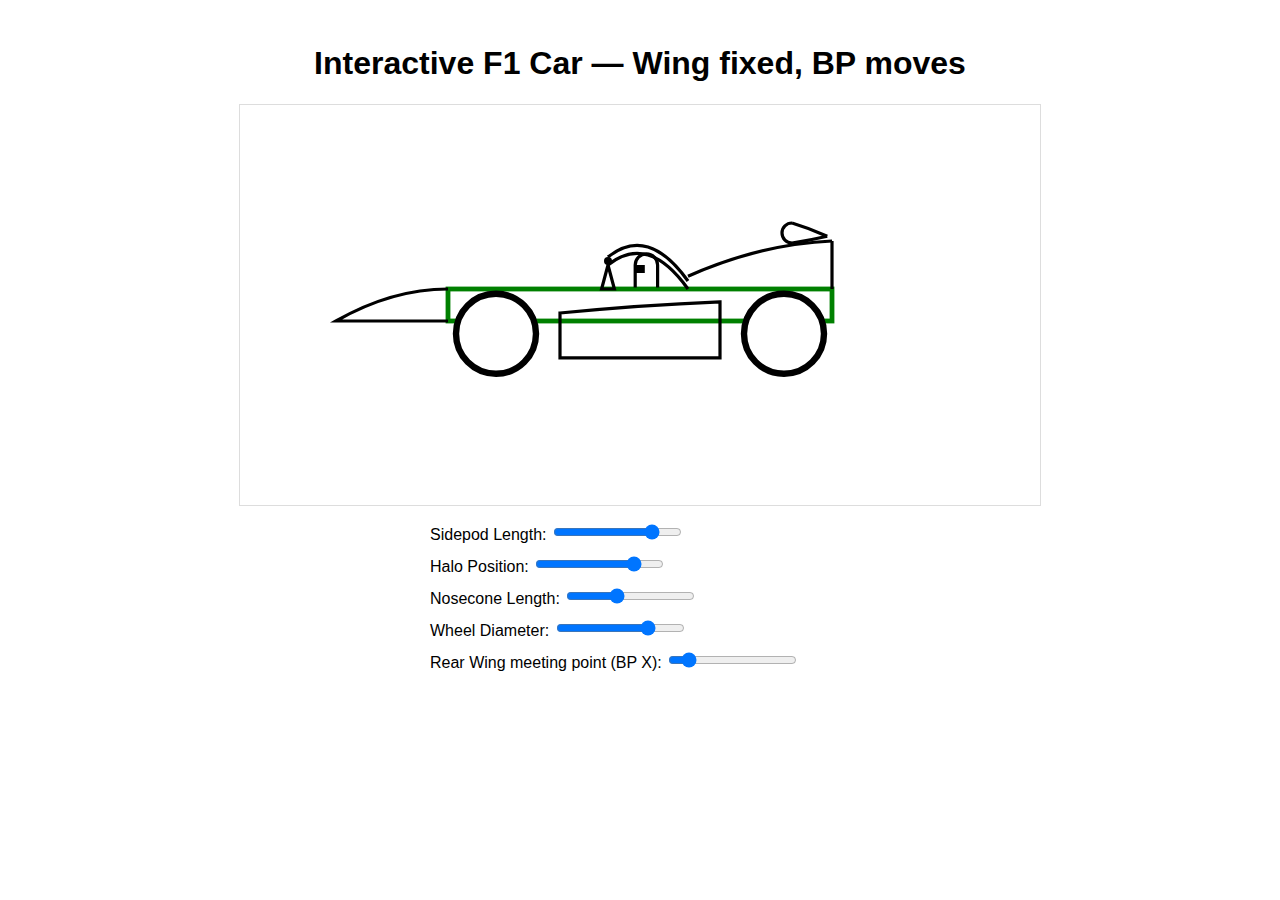
<file: Car (28).html>
<!DOCTYPE html>
<html lang="en">
<head>
<meta charset="UTF-8">
<title>F1 Car with Sliders (fixed rear wing)</title>
<style>
  body { font-family: sans-serif; padding:16px; }
  svg { display:block; margin:0 auto 16px; border: 1px solid #ddd; max-width:100%; height:auto; }
  .slider-container { max-width:420px; margin:0 auto; }
  label { display:block; margin:10px 0; }
</style>
</head>
<body>

<h1 style="text-align:center">Interactive F1 Car — Wing fixed, BP moves</h1>

<svg id="f1car" width="800" height="400" viewBox="0 0 500 200" xmlns="http://www.w3.org/2000/svg">
  <!-- Main Body -->
  <rect id="mainBody" x="130" y="90" width="240" height="20" fill="none" stroke="green" stroke-width="3"/>

  <!-- Sidepod -->
  <path id="sidepod" d="M200,133 L200,105 Q250,100 300,98 L300,133 L200,133 Z" fill="none" stroke="black" stroke-width="2"/>

  <!-- Wheels -->
  <circle id="frontWheel" cx="160" cy="118" r="25" fill="white" stroke="black" stroke-width="4"/>
  <circle id="rearWheel" cx="340" cy="118" r="25" fill="white" stroke="black" stroke-width="4"/>

  <!-- Nosecone -->
  <path id="nosecone" d="M130,110 H60 Q95,90 130,90" fill="none" stroke="black" stroke-width="2"/>

  <!-- Helmet + Halo Group -->
  <g id="haloGroup">
    <!-- Helmet Base -->
    <path d="M247,89 V75 M261,75 V89" fill="none" stroke="black" stroke-width="2"/>
    <!-- Helmet Dome -->
    <path d="M247,75 A7,7 0 0 1 261,75" fill="none" stroke="black" stroke-width="2"/>
    <!-- Helmet Inner Rectangle -->
    <rect x="247" y="75" width="6" height="5" fill="black"/>
    <!-- Halo Arcs -->
    <path id="haloArc1" d="M230,70 Q255,50 280,85" fill="none" stroke="black" stroke-width="2"/>
    <path id="haloArc2" d="M230,75 Q255,55 280,90" fill="none" stroke="black" stroke-width="2"/>
    <!-- Circle Connecting Arcs -->
    <circle cx="230" cy="72.5" r="2.5" fill="black"/>
    <!-- Triangle Support -->
    <path d="M226,90 L234,90 L230,75 Z" fill="none" stroke="black" stroke-width="2"/>
  </g>

  <!-- Dynamic Convex Curve from Halo to Canister back line (fixed) -->
  <path id="haloToWingCurve" d="M280,82 Q325,62 370,60" fill="none" stroke="black" stroke-width="2"/>

  <!-- Canister Chamber Back Line (FIXED) -->
  <line id="canisterBackLine" x1="370" y1="90" x2="370" y2="60" stroke="black" stroke-width="2"/>

  <!-- Rear Wing Left Half Circle (fixed in place) -->
  <path id="rearWingCircle" d="M345,61.25 A6.25,6.25 0 0 1 345,48.75" fill="none" stroke="black" stroke-width="2"/>

  <!-- Rear Wing Convex Curves (left vertices attached to the circle) -->
  <path id="rearWingTop" d="M345,48.75 Q356,49 367,57" fill="none" stroke="black" stroke-width="2"/>
  <path id="rearWingBottom" d="M345,61.25 Q356,60.25 367,57" fill="none" stroke="black" stroke-width="2"/>
</svg>

<div class="slider-container">
  <label>Sidepod Length:
    <input type="range" id="sidepodSlider" min="250" max="312" value="300">
  </label>

  <label>Halo Position:
    <input type="range" id="haloSlider" min="200" max="300" value="280">
  </label>

  <label>Nosecone Length:
    <input type="range" id="noseconeSlider" min="40" max="120" value="70">
  </label>

  <label>Wheel Diameter:
    <input type="range" id="wheelSlider" min="20" max="60" value="50">
  </label>

  <label>Rear Wing meeting point (BP X):
    <!-- THIS moves the wing meeting point only, NOT the canister back line -->
    <input type="range" id="rearWingSlider" min="360" max="420" value="367">
  </label>
</div>

<script>
/* elements */
const sidepod = document.getElementById('sidepod');
const haloGroup = document.getElementById('haloGroup');
const haloToWingCurve = document.getElementById('haloToWingCurve');
const nosecone = document.getElementById('nosecone');
const frontWheel = document.getElementById('frontWheel');
const rearWheel = document.getElementById('rearWheel');

const rearWingCircle = document.getElementById('rearWingCircle');
const rearWingTop = document.getElementById('rearWingTop');
const rearWingBottom = document.getElementById('rearWingBottom');
const canisterBackLine = document.getElementById('canisterBackLine');

const sidepodSlider = document.getElementById('sidepodSlider');
const haloSlider = document.getElementById('haloSlider');
const noseconeSlider = document.getElementById('noseconeSlider');
const wheelSlider = document.getElementById('wheelSlider');
const rearWingSlider = document.getElementById('rearWingSlider');

/* constants for wing left vertices (locked to circle) */
const leftTopX = 345;       // left top vertex attached to circle
const leftTopY = 48.75;
const leftBottomX = 345;    // left bottom vertex attached to circle
const leftBottomY = 61.25;

/* fixed canister back line X (unchanged) */
const canisterBackX = 370;

/* minimum gap so sidepod does not run into rear wheel */
const rearWheelX = 340;
const rearWheelR = 25;
const minSidepodEndX = rearWheelX - rearWheelR - 3; // 3px gap

/* -- utility to update wing curves given meeting point (bpX) -- */
function updateRearWingCurves(bpX) {
  // meeting Y (where the two curves meet) — keeps the same vertical position
  const meetingY = 57; // chosen to match prior design

  // Control points - simple scheme: controlX = midpoint, controlY nudged to keep convex shape
  const controlXTop = (leftTopX + bpX) / 2;
  const controlYTop = leftTopY + (meetingY - leftTopY) * 0.40; // a bit down from left top to keep convex

  const controlXBottom = (leftBottomX + bpX) / 2;
  const controlYBottom = leftBottomY - (leftBottomY - meetingY) * 0.40; // a bit up from left bottom

  // top curve: left top -> quadratic control -> bp
  rearWingTop.setAttribute('d', `M${leftTopX},${leftTopY} Q${controlXTop},${controlYTop} ${bpX},${meetingY}`);

  // bottom curve: left bottom -> quadratic control -> bp
  rearWingBottom.setAttribute('d', `M${leftBottomX},${leftBottomY} Q${controlXBottom},${controlYBottom} ${bpX},${meetingY}`);
}

/* initialize with default BP (matches original visuals) */
updateRearWingCurves(parseFloat(rearWingSlider.value));

/* --- sidepod control (unchanged behaviour) --- */
sidepodSlider.addEventListener('input', () => {
  let endX = parseFloat(sidepodSlider.value);
  if (endX > minSidepodEndX) endX = minSidepodEndX;
  const pathData = `M200,133 L200,105 Q250,100 ${endX},98 L${endX},133 L200,133 Z`;
  sidepod.setAttribute('d', pathData);
});

/* --- halo control (keeps halo -> canister curve pointing to fixed canister back line) --- */
haloSlider.addEventListener('input', () => {
  const haloX = parseFloat(haloSlider.value);
  const deltaX = haloX - 280;
  haloGroup.setAttribute('transform', `translate(${deltaX},0)`);

  // Halo-to-canister curve always targets the fixed canister back line X
  const curveStartX = haloX;
  const curveStartY = 82;
  haloToWingCurve.setAttribute('d', `M${curveStartX},${curveStartY} Q${(curveStartX+canisterBackX)/2},62 ${canisterBackX},60`);
});

/* --- nosecone control (unchanged behaviour) --- */
noseconeSlider.addEventListener('input', () => {
  const length = parseFloat(noseconeSlider.value);
  const startX = 130;
  const startYTop = 90;
  const startYBottom = 110;
  const tipX = startX - length;
  nosecone.setAttribute('d', `M${startX},${startYBottom} H${tipX} Q${tipX + length/2},${startYTop} ${startX},${startYTop}`);
});

/* --- wheel diameter control (unchanged behaviour) --- */
wheelSlider.addEventListener('input', () => {
  const diameter = parseFloat(wheelSlider.value);
  const radius = diameter / 2;
  frontWheel.setAttribute('r', radius);
  rearWheel.setAttribute('r', radius);
});

/* --- rear wing meeting point slider: only move BP, do NOT move canister back line --- */
rearWingSlider.addEventListener('input', () => {
  const bpX = parseFloat(rearWingSlider.value);

  // Update wing curves only (left vertices remain attached to circle)
  updateRearWingCurves(bpX);

  // Note: canisterBackLine stays fixed at canisterBackX
  // haloToWingCurve is left unchanged (it still points to the fixed canister line)
});

/* Keep initial halo->fixed-canister curve synced to default halo position */
(function init() {
  const haloX = parseFloat(haloSlider.value);
  const deltaX = haloX - 280;
  haloGroup.setAttribute('transform', `translate(${deltaX},0)`);
  haloToWingCurve.setAttribute('d', `M${haloX},82 Q${(haloX+canisterBackX)/2},62 ${canisterBackX},60`);
})();
</script>

</body>
</html>
</file>
